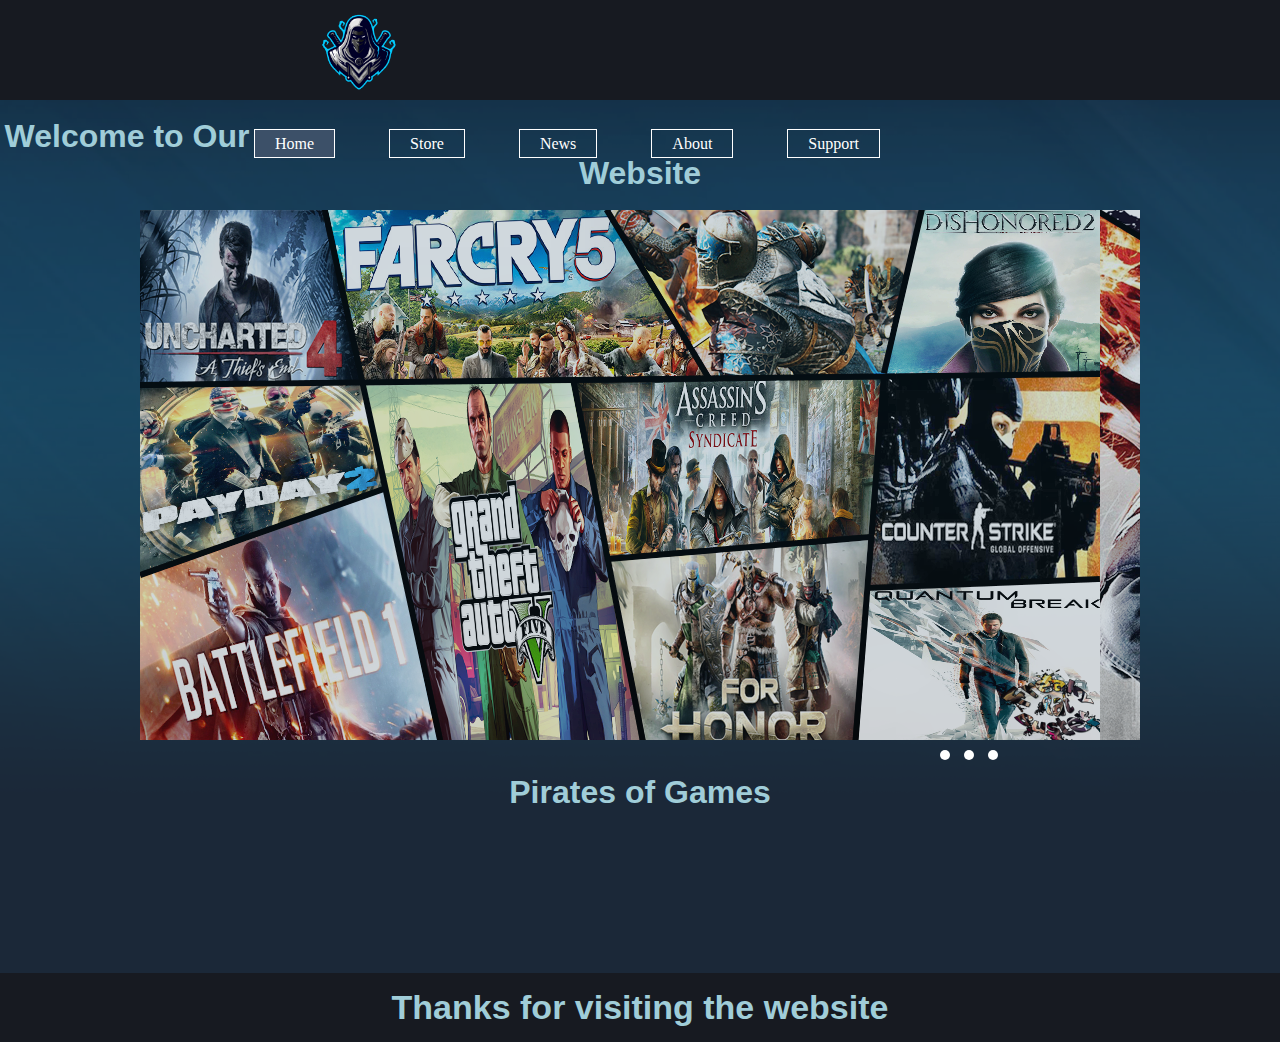
<file: index.html>
<!DOCTYPE html>
<html>
    <head>
        <title>Pirates of Games</title>
        <link rel="stylesheet" href="page.css">
    </head>
    <body class="background">
            <div class="header">
                <div class="logo" style="position: relative;">
                    <img src="logo/logo.png" alt="logo">
                </div>
                <ul>
                    <li><a href="index.html"class="active">Home</a></li>
                    <li><a href="Store.html">Store</a></li>
                    <li><a href="News.html">News</a></li>
                    <li><a href="About.html">About</a></li>
                    <li><a href="Support.html">Support</a></li>
                </ul>
            </div><br>
            <div class="body">
                <h1>Welcome to Our Website</h1>
                <br>
                <div class="slide-container">
                    <span id="slider-image-1"></span>
                    <span id="slider-image-2"></span>
                    <span id="slider-image-3"></span>
        
                    <div class="image-container">
                        <img src="photos/Spo.png" class="slider-image" alt="">
                        <img src="photos/steam gaming pic.png" class="slider-image" alt="">
                        <img src="photos/Spo.png" class="slider-image" alt="">
                    </div>
                    
                </div>
                <div class="button-container">
                    <a href="#slider-image-1" class="slider-button"></a>
                    <a href="#slider-image-2" class="slider-button"></a>
                    <a href="#slider-image-3" class="slider-button"></a>
                </div>
            </div>
            <div>
            <h1>Pirates of Games</h1>
            </div>
<br><br><br><br><br><br><br><br><br>
            <div class="footer"><h1>Thanks for visiting the website</h1></div>
    </body>
</html>
</file>
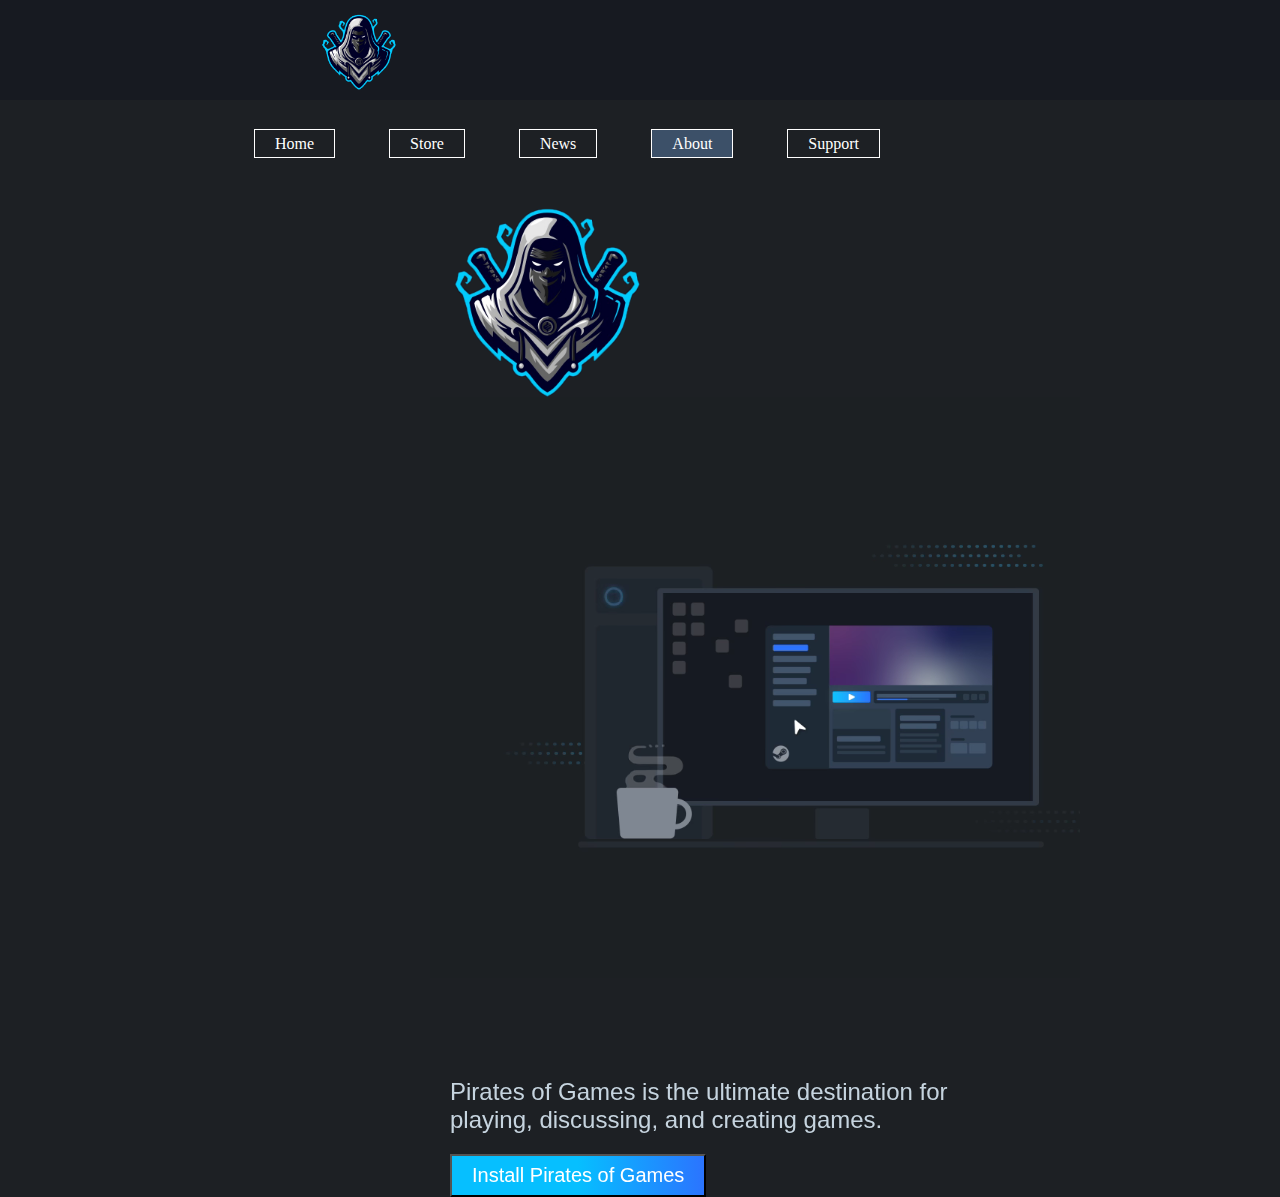
<file: About.html>
<!DOCTYPE html>
<html>
    <head>
        <title>Pirates of Games</title>
        <link rel="stylesheet" href="page.css">
        <style>


        </style>
    </head>
    <body style="background-color: #1D2024;">
            <div class="header">
                <div class="logo" style="position: relative;">
                    <img src="logo/logo.png" alt="logo">
                </div>
                <ul>
                    <li><a href="index.html">Home</a></li>
                    <li><a href="Store.html">Store</a></li>
                    <li><a href="News.html">News</a></li>
                    <li><a href="About.html"class="active">About</a></li>
                    <li><a href="Support.html">Support</a></li>
                </ul>
            </div>
            <br><br><br><br>
            <div id="about_greeting">

                <div class="logo-a"><img src="logo/logo.png" alt="The logo for Steam"></div><br>
                 <span><video width="650px" height="auto" src="video/video.webm" autoplay loop muted>
                    <source src="video/video.webm" type="video/webm">
                    <source src="video/VIDEO1.mp4" type="video/mp4">
                </video></span> 
            
              
				<div class="about_subtitle" >
                     Pirates of Games is the ultimate destination for <BR> playing, discussing, and creating games.
                </div>
				<div class="about_install win ">
                    <button href="#" class="install" >Install Pirates of Games</button>
                </div>
                </div>
                
			</div>
    </body>
</html>
</file>
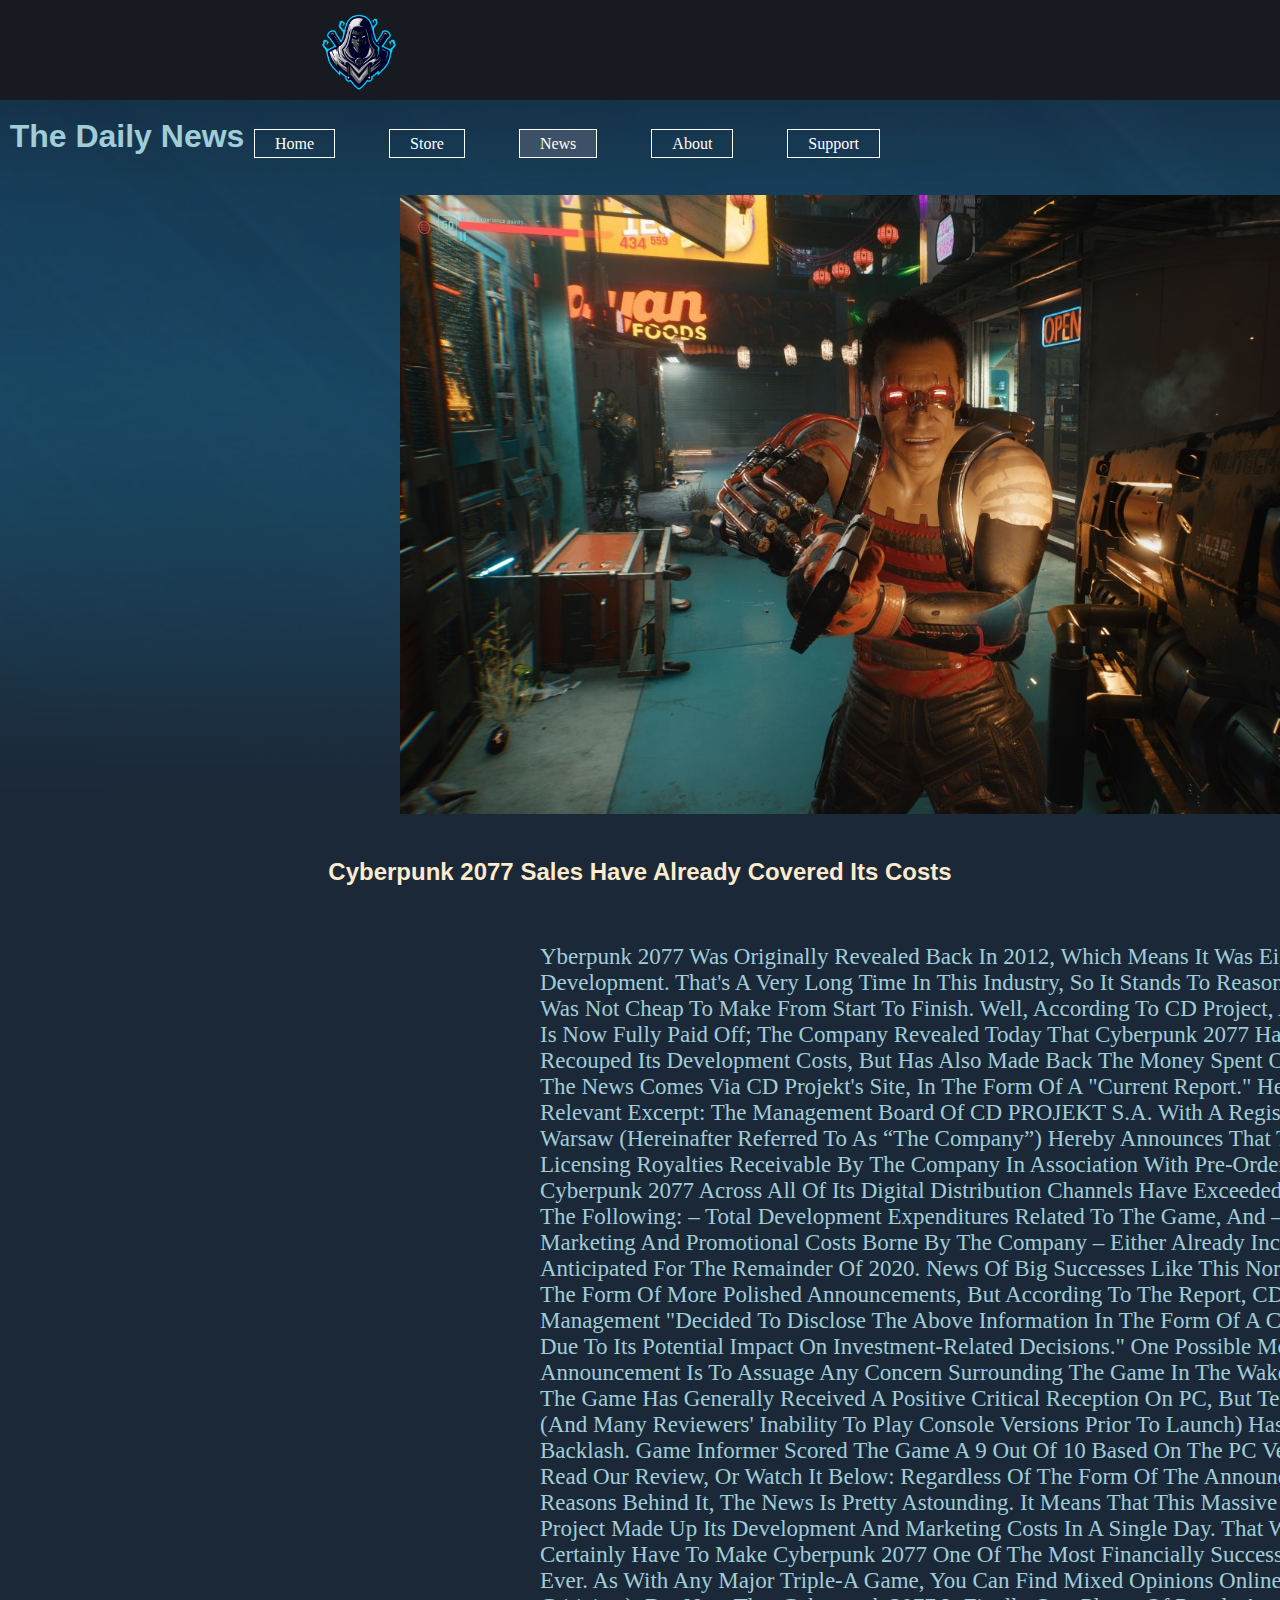
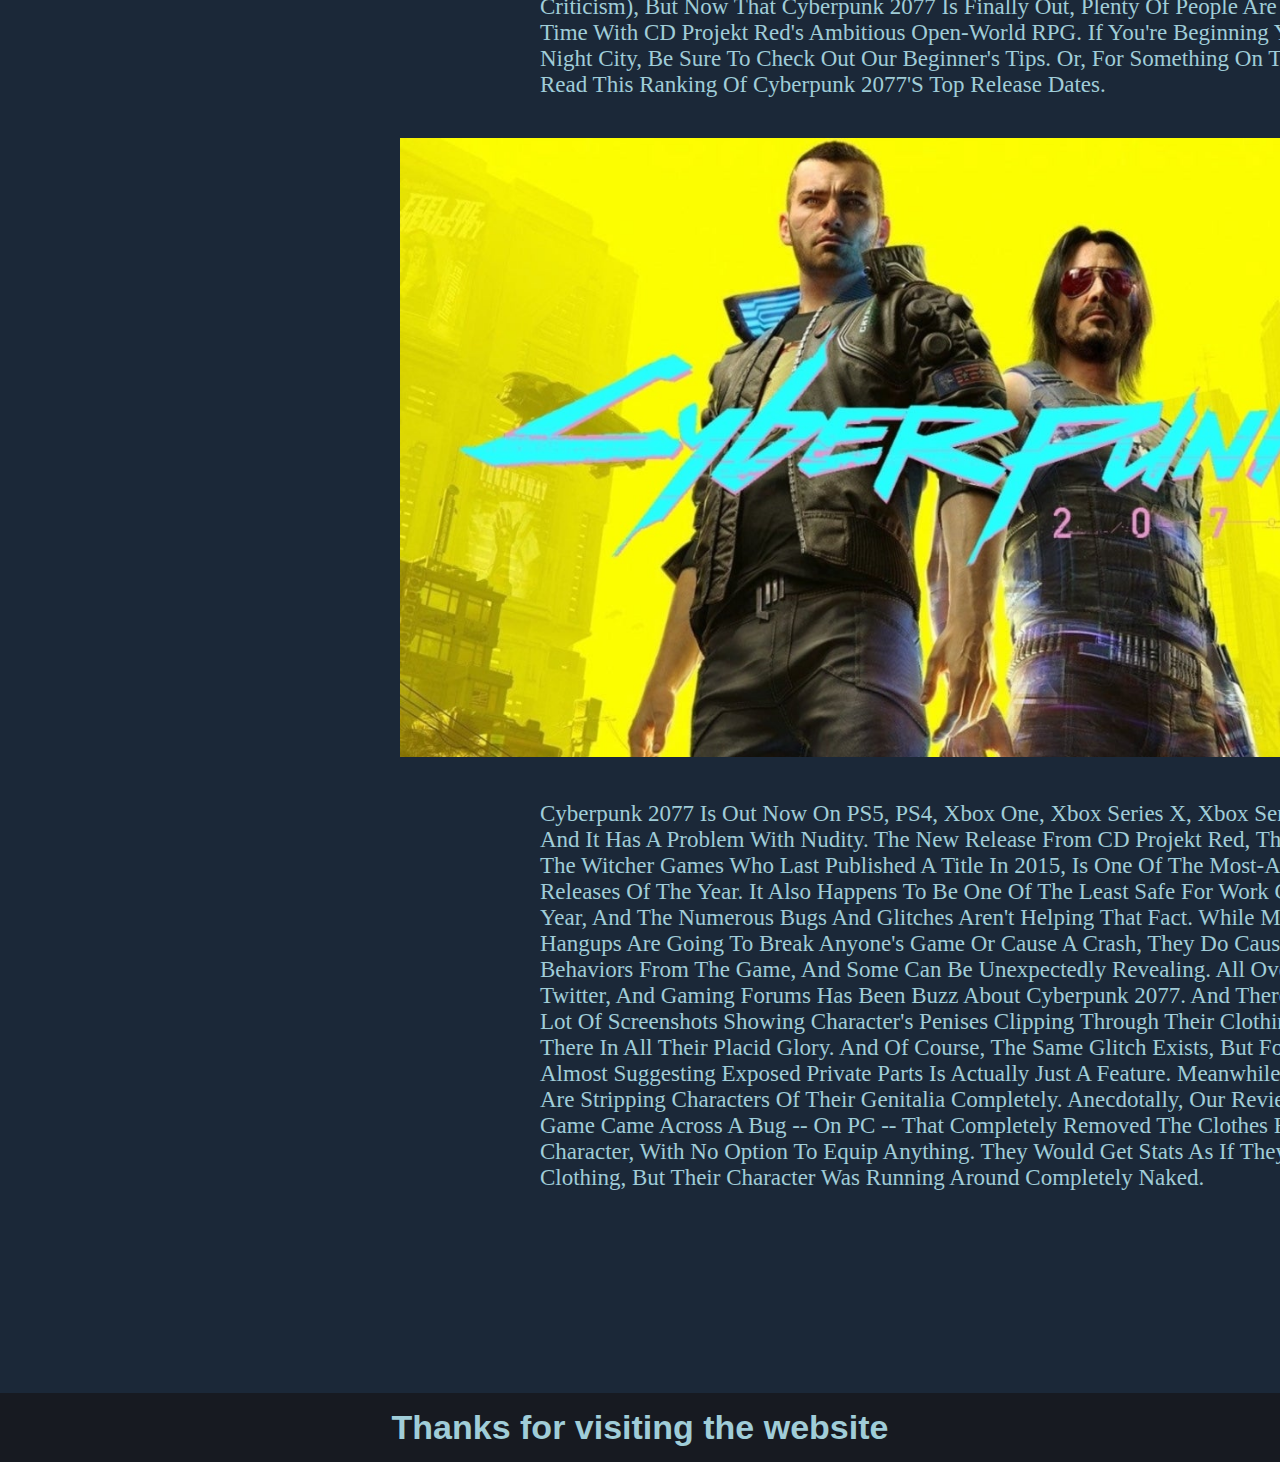
<file: News.html>
<!DOCTYPE html>
<html>
    <head>
        <title>Pirates of Games</title>
        <link rel="stylesheet" href="page.css">
    </head>
    <body class="background">
            <div class="header">
                <div class="logo" style="position: relative;">
                    <img src="logo/logo.png" alt="logo">
                </div>
                <ul>
                    <li><a href="index.html">Home</a></li>
                    <li><a href="Store.html">Store</a></li>
                    <li><a href="News.html"class="active">News</a></li>
                    <li><a href="About.html">About</a></li>
                    <li><a href="Support.html">Support</a></li>
                </ul>
            </div><br>
            <h1>The Daily News</h1>
            
            <div class="pto-n">
                <img src="photos/cyberpunk1.jpg" alt="" style="width: 1100px;">
            </div>
            <h2 class="h2-n">Cyberpunk 2077 Sales Have Already Covered Its Costs</h2>
            <br>
            <div class="d-n" >
            <p class="p-n" >yberpunk 2077 was originally revealed back in 2012, which means it was eight years in development. That's a very long time in this industry, so it stands to reason that the game was not cheap to make from start to finish. Well, according to CD Project, all of that time is now fully paid off; the company revealed today that Cyberpunk 2077 has not only recouped its development costs, but has also made back the money spent on marketing. 
                The news comes via CD Projekt's site, in the form of a "current report." Here's the most relevant excerpt:
                The Management Board of CD PROJEKT S.A. with a registered office in Warsaw (hereinafter referred to as “the Company”) hereby announces that the estimated licensing royalties receivable by the Company in association with pre-order sales of Cyberpunk 2077 across all of its digital distribution channels have exceeded the sum of the following:
                – total development expenditures related to the game, and
                – the game’s marketing and promotional costs borne by the Company – either already incurred or anticipated for the remainder of 2020.
                News of big successes like this normally comes in the form of more polished announcements, but according to the report, CD Projekt's management "decided to disclose the above information in the form of a current report due to its potential impact on investment-related decisions."
                One possible motive behind the announcement is to assuage any concern surrounding the game in the wake of its release. The game has generally received a positive critical reception on PC, but technical issues (and many reviewers' inability to play console versions prior to launch) has resulted in backlash. Game Informer scored the game a 9 out of 10 based on the PC version; you can read our review, or watch it below: 
                Regardless of the form of the announcement or the reasons behind it, the news is pretty astounding. It means that this massive and prolonged project made up its development and marketing costs in a single day. That would almost certainly have to make Cyberpunk 2077 one of the most financially successful launches ever.
                As with any major triple-A game, you can find mixed opinions online (and valid criticism), but now that Cyberpunk 2077 is finally out, plenty of people are enjoying their time with CD Projekt Red's ambitious open-world RPG.  If you're beginning your journey in Night City, be sure to check out our Beginner's Tips. Or, for something on the lighter side, read this ranking of Cyberpunk 2077's Top Release Dates. </p>
            </div>
            <div class="pto-n" >
                <img src="photos/cyberpunk2.jpg" alt="" style="width: 1100px;">
            </div>
            <div class="d-n">
                <p class="p-n" >Cyberpunk 2077 is out now on PS5, PS4, Xbox One, Xbox Series X, Xbox Series S, and PC and it has a problem with nudity. The new release from CD Projekt Red, the developer of The Witcher games who last published a title in 2015, is one of the most-anticipated releases of the year. It also happens to be one of the least safe for work games of the year, and the numerous bugs and glitches aren't helping that fact. While most of the hangups are going to break anyone's game or cause a crash, they do cause a lot of odd behaviors from the game, and some can be unexpectedly revealing.

                    All over Reddit, Twitter, and gaming forums has been buzz about Cyberpunk 2077. And there's also been a lot of screenshots showing character's penises clipping through their clothing and hanging there in all their placid glory. And of course, the same glitch exists, but for breasts, almost suggesting exposed private parts is actually just a feature. Meanwhile, other glitches are stripping characters of their genitalia completely.
                    
                    Anecdotally, our reviewer of the game came across a bug -- on PC -- that completely removed the clothes from their character, with no option to equip anything. They would get stats as if they were wearing clothing, but their character was running around completely naked. </p>

                </div>
                <br><br><br><br><br><br><br><br><br>
            <div class="footer"><h1>Thanks for visiting the website</h1></div>
    </body>
</html>
</file>
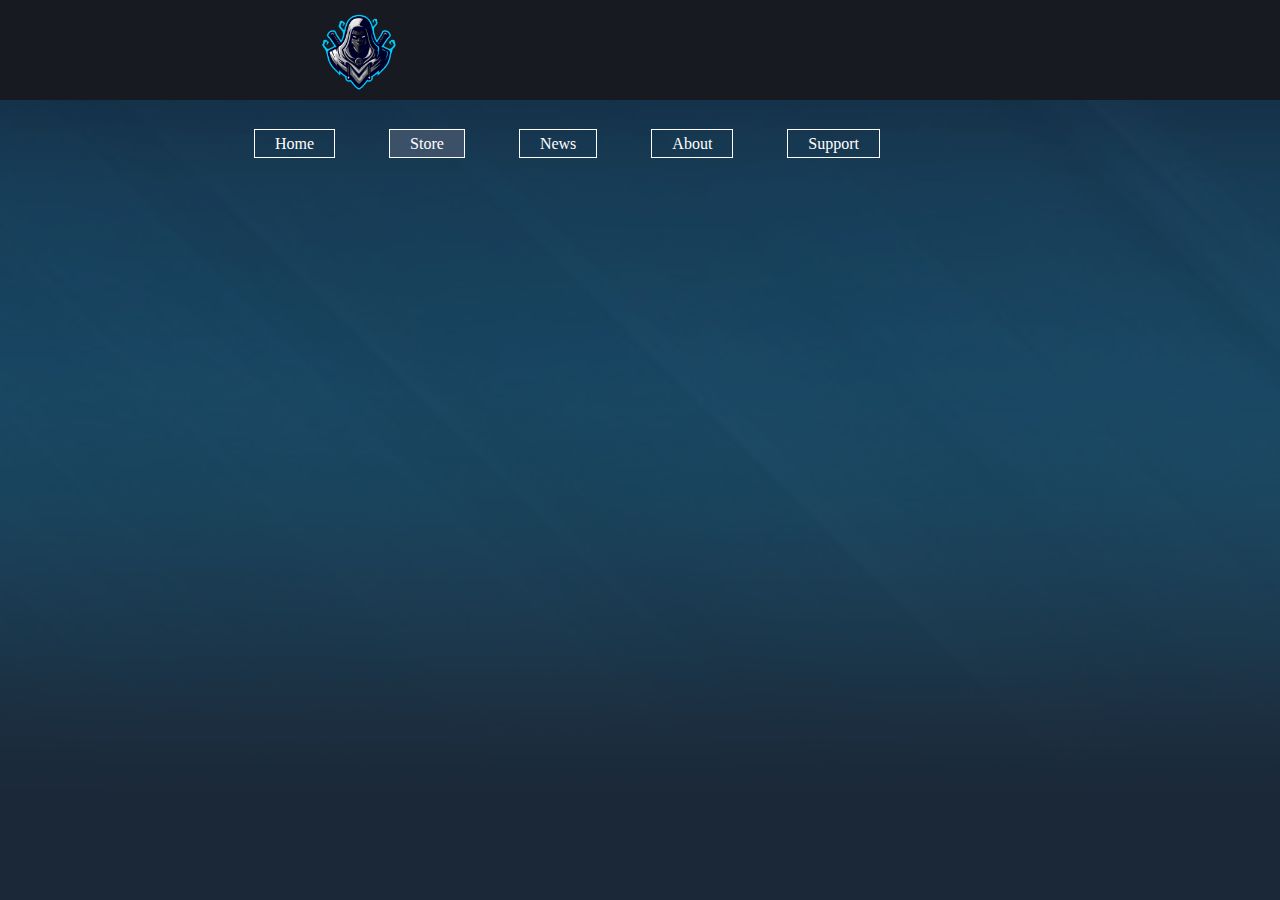
<file: Store.html>
<!DOCTYPE html>
<html>
    <head>
        <title>Pirates of Games</title>
        <link rel="stylesheet" href="page.css">
       
    </head>
    <body class="background">
            <div class="header">
                <div class="logo" style="position: relative;">
                    <img src="logo/logo.png" alt="logo">
                </div>
                <ul>
                    
                    <li><a href="index.html">Home</a></li>
                    <li><a href="Store.html"class="active">Store</a></li>
                    <li><a href="News.html">News</a></li>
                    <li><a href="About.html">About</a></li>
                    <li><a href="Support.html">Support</a></li>
                </ul>
            </div>
    </body>
</html>
</file>
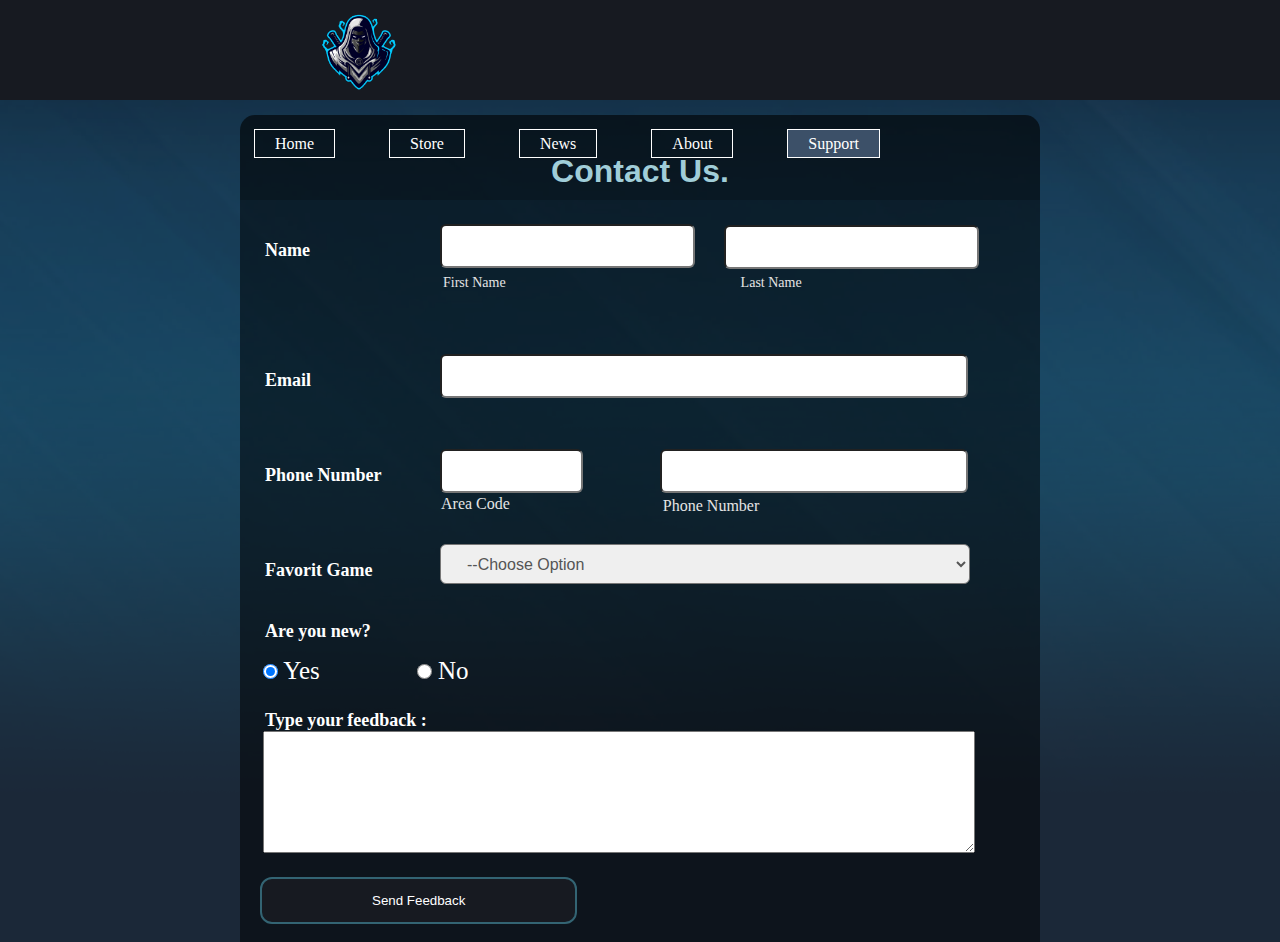
<file: Support.html>
<!DOCTYPE html>
<html>
    <head>
        <title>Pirates of Games</title>
        <link rel="stylesheet" href="page.css">
        <link rel="stylesheet" href="form.css">
    </head>
    <body class="background">
            <div class="header">
                <div class="logo" style="position: relative;">
                    <img src="logo/logo.png" alt="logo">
                </div>
                <ul>
                    <li><a href="index.html">Home</a></li>
                    <li><a href="Store.html">Store</a></li>
                    <li><a href="News.html">News</a></li>
                    <li><a href="About.html">About</a></li>
                    <li><a href="Support.html"class="active">Support</a></li>
                </ul>
                </div>
            </div>
            <div class="regform"><h1>Contact Us.</h1> </div>
                <div class="main">
                    <form>
                        <div id="name">
                    <h2 class="name">Name</h2>
                    <input class="firstname" type="text" name="first_name"><br>
                    <label class="firstlabel">First Name</label>
                    <input class="lastname" type="text" name="last_name">
                    <label class="lastlabel">Last Name</label>
                    </div>

                    <h2 class="name">Email</h2>
                    <input class="email" type="text" name="email">
                    <h2 class="name">Phone Number</h2>
                    <input class="code" type="text" name="area_code">
                    <label class="area-code">Area Code</label>
                    <input class="number" type="text" name="phone">
                    <label class="phone-number">Phone Number</label>

                    <h2 class="name">Favorit Game</h2>
                    <select class="option" name="Subject" >
                        <option value="disabled" selected="selected">--Choose Option</option>
                        <option >Rocket league</option>
                        <option >Rust</option>
                        <option >Grand Theft Auto v</option>
                        <option >Warzone</option>
                    </select>
                    <h2 id="new">Are you new?</h2>
                    <label class="radio">
                    <input class="radio-one" type="radio" checked="checked" name="r">
                    <span class="checkmark"></span>
                    Yes</label>
                    <label class="radio">
                        <input class="radio-two" type="radio" name="r">
                        <span class="checkmark"></span>
                        No</label>
                        <h2 id="new">Type your feedback :</h2>
                        <textarea name="" id=""></textarea>
                    <button type="submit">Send Feedback</button><br>
                </form>
                </div>
            
    
            
    </body>
</html>
</file>
<file: page.css>
* {
    padding: 0;
    margin: 0;
}
.background{
    background:url(background/baackground.png);
    background-position: center top;
    background-repeat: no-repeat;
    background-color: #1b2838;
    
}
.header{
    background-color: #171a21;
    height: 100px;
}
ul{
    float: right;
    list-style-type: none;
    margin-top: 25px;
    padding-right: 350px;
    padding-top: 20px ;
}
ul li{
    display: inline-block;
    padding-right: 50px;
}
ul li a{
    text-decoration: none;
    color: #fff;
    padding: 5px 20px;
    border: 1px solid #fff;
    transition: 0.9s  ease ;
}
ul li a:hover{
    background-color: #fff;
    color: #000;
}
.logo img{
    float: left;
    width: 120px;
    height: auto;
    padding-left: 300px;
}
.active
{
    background: #3c5068;
    color: #fff;
}
h1{
    text-align: center;
    font-family: 'Gill Sans', 'Gill Sans MT', Calibri, 'Trebuchet MS', sans-serif;
    color: rgb(160, 205, 216);
}
.slide-container
{
    width: 1000px;
    height: 530px;
    margin-left: auto;
    margin-right: auto;
    overflow: hidden;
    text-align: center;
}
.image-container{
    width: 3500px;
    height: 600px;
    position: relative;
    transition: left 2s;
    -webkit-transition: left 2s;
    -moz-transition: left 2s;
    -o-transition: left 2s;
}
.slider-image{
    float: left;
    margin: 0px;
    padding: 0px;

}
.button-container
{
 
    position: relative;
}
.slider-button{
    display: inline-block;
    height: 10px;
    width: 10px;
    border-radius: 5px;
    background-color: white;
    margin: 10px auto;
    margin-left: 940px;
    margin-right: -930px;

}
#slider-image-1:target ~ .image-container{
    left: 0px;
}
#slider-image-2:target ~ .image-container{
    left: -800px;
}
#slider-image-3:target ~ .image-container{
    left: -1600px;
}
.image-container img{
    opacity: 0.8;
}
.footer{
    background-color: #171a21;
    text-align: center;
    font-size: 17px;
    padding: 15px 0;
}

.logo-a img{
    float: left;
    width: 300px;
    height: auto;
    padding-left: 400px;
}
.about_subtitle{
    margin-top:250px; 
    margin-left: 450px; 
    font-size: 24px;
    color: #c6d4df;
    font-weight: 200;
    font-family:Motiva Sans, Sans-serif; 
}
.install{
    background: linear-gradient(to right, #06bfff 50%, #2b74ff 100%);
    margin-left: 450px; 
    padding: 8px;
    padding-right: 20px; 
    padding-left: 20px; 
    margin-top: 20px; 
    font-size: 20px; 
    color: #fff;
}

.install:hover{
    background:  #06bfff;
    transition: 2s;
    cursor: pointer;
}
video{
    padding-left: 70px;padding-bottom: 100Px;float: right;padding-right: 200px;
    transition: ease 1.5s;

}
.pto-n{
    margin: 40px auto; 
    margin-left: 400px;
}
.pto-n img{
    width: 1100;
}
.h2-n{
    text-align: center; 
    font-family:'Gill Sans', 'Gill Sans MT', Calibri, 'Trebuchet MS', sans-serif; 
    color: blanchedalmond;
}
.p-n{
    font-size: 23px;
    color: rgb(160, 205, 216);
    text-transform: capitalize; 
}
.d-n{
    margin: 40px auto; 
    margin-left: 540px; 
    width: 900px;
}
</file>
<file: form.css>
*{
    margin: 0;
    padding: 0;
}
.regform{
    width: 800px;
    background-color: rgb(0, 0, 0,0.6);
    margin: auto;
    color: #ffffff;
    padding: 10px 0px 10px 0px;
    text-align: center;
    border-radius: 15px 15px 0px 0px;
    margin-top: 15px;
}
.main{
    background-color: rgb(0, 0, 0,0.5);
    width: 800px;
    margin: auto;
    
  
}
form{
    padding-top: 10px;
}
#name
{
    width: 100%;
    height: 100px;
}
.name{
    margin-left: 25px;
    margin-top: 30px;
    width: 125px;
    color: white;
    font-size: 18px;
    font-weight: 700;
}
.firstname{
    position: relative;
    left: 200px;
    top: -37px;
    line-height: 40px;
    border-radius: 6px;
    padding: 0 22px;
    font-size: 16px;
}
.lastname{
    position: relative;
    left: 417px;
    top: -80px;
    line-height: 40px;
    border-radius: 6px;
    padding: 0 22px;
    font-size: 16px;
    color: #555;
}
.firstlabel{
    position: relative;
    color: #E5E5E5;
    text-transform: capitalize;
    font-size: 14px;
    left: 203px;
    top: -45px;
}
.lastlabel{
    position: relative;
    color: #E5E5E5;
    text-transform: capitalize;
    font-size: 14px;
    left: 175px;
    top: -45px;
}
.email{
    position: relative;
    left: 200px;
    top: -37px;
    line-height: 40px;
    width: 480px;
    border-radius: 6px;
    padding: 0 22px;
    font-size: 16px;
    color: #555;
}
.code{
    position: relative;
    left: 200px;
    top: -37px;
    line-height: 40px;
    width: 95px;
    border-radius: 6px;
    padding: 0 22px;
    font-size: 16px;
    color: #555;
}
.number{
    position: relative;
    left: 200px;
    top: -37px;
    line-height: 40px;
    width: 260px;
    border-radius: 6px;
    padding: 0 22px;
    font-size: 16px;
    color: #555;
}
.area-code{
    position: relative;
    color: #E5E5E5;
    text-transform: capitalize;
    font-size: 16px;
    left: 54px;
    top: -4px;

}
.phone-number{
    position: relative;
    color: #E5E5E5;
    text-transform: capitalize;
    font-size: 16px;
    left: -109px;
    top: -2px;
}
.option
{
    position: relative;
    left: 200px;
    top: -37px;
    line-height: 40px;
    width: 530px;
    height: 40px;
    border-radius: 6px;
    padding: 0 22px;
    font-size: 16px;
    color: #555;
    outline: none;
    overflow: hidden;
}
.option option{
    font-size: 20px;
}
#new
{
margin-left: 25px;
color: #fff;
font-size: 18px;
}
.radio
{
    
    display: inline-block;
    padding-right: 70px;
    font-size: 25px;
    margin-bottom: 25px;
    margin-top: 15px;
    color: white;
}
.radio input{
    
    width: 15px;
    height: 15px;
    border-radius: 30%;
    cursor: pointer;
    outline: none;
    margin-left: 23px;
}
button{
    background-color: #171a21;
    display: block;
    margin: 20px 0px 0px 20px;
    text-align: center;
    border-radius: 12px;
    border: 2px solid #336473;
    padding: 14px 110px;
    outline: none;
    color: white;
    cursor: pointer;
    transition: 0.25px;
    

}
button:hover{
    background-color: #1b2838;
}
textarea{
    margin-left: 23px;
    width: 710px;
    height: 120px;
}
</file>
